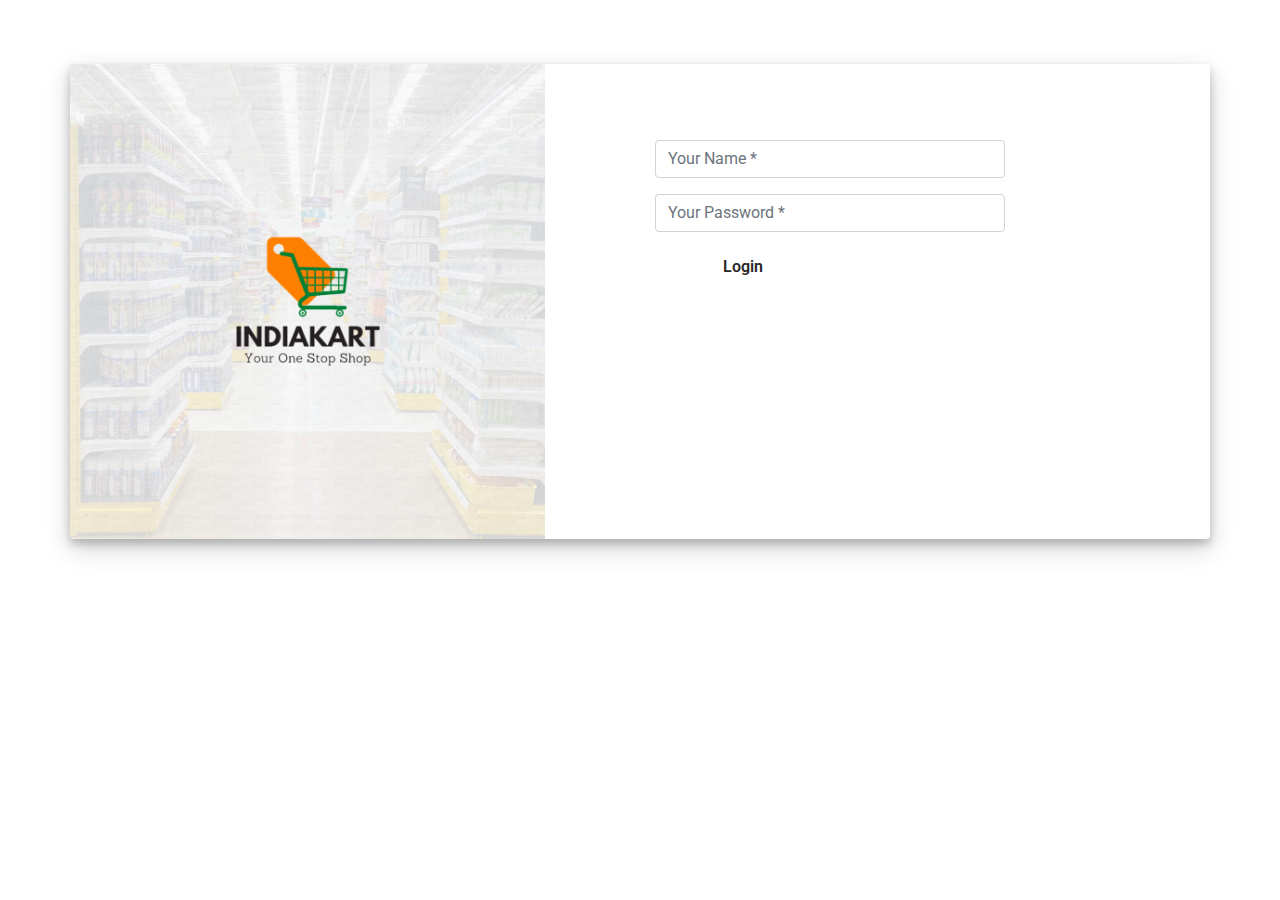
<file: IndiaKart/src/main/webapp/index.html>
<!DOCTYPE html>
<html lang="en">
<head>
    <meta charset="UTF-8">
    <meta name="viewport" content="width=device-width, initial-scale=1, maximum-scale=1, user-scalable=no">
    <!-- Font Awesome -->
<link
  href="https://cdnjs.cloudflare.com/ajax/libs/font-awesome/6.0.0/css/all.min.css"
  rel="stylesheet"
/>
<!-- Google Fonts -->
<link
  href="https://fonts.googleapis.com/css?family=Roboto:300,400,500,700&display=swap"
  rel="stylesheet"
/>
<!-- MDB -->
<link href="//maxcdn.bootstrapcdn.com/bootstrap/4.1.1/css/bootstrap.min.css" rel="stylesheet" id="bootstrap-css"/>
<link href="assets/css/login.css" rel="stylesheet"/>
    <title>LOGIN</title>
</head>
<body>
<div class="container login-container">
            <div class="row rounded login-shadow ">
                <div class="col-md-9 col-lg-6 col-xl-5 login-img">
                    <img src="assets/images/IndiaKart_login.png"
          class="img-fluid rounded-left" alt="Sample image">
                    
                </div>
                <div class="col-md-8 col-lg-6 col-xl-4 offset-xl-1 rounded-right login-form-2">
                    <!-- <div class="login-logo">
                        <img src="https://image.ibb.co/n7oTvU/logo_white.png" alt=""/>
                    </div> -->
                    <form action="auth" method="post">
                    <h3>Login Form</h3>
                        <div class="form-group">
                            <input name="name"
                            type="text" class="form-control" placeholder="Your Name *" value="" />
                        </div>
                        <div class="form-group">
                            <input name="password" type="password" class="form-control" placeholder="Your Password *" value="" />
                        </div>
                        <div class="form-group">
                            <input type="submit" class="btnSubmit" value="Login" />
                        </div>
                        <div class="form-group">

                            <a href="#" class="btnForgetPwd" value="Login">Forget Password?</a>
                        </div>
                    </form>
                </div>
            </div>
        </div>

<!-- MDB -->
<script src="//maxcdn.bootstrapcdn.com/bootstrap/4.1.1/js/bootstrap.min.js"></script>
<script src="//cdnjs.cloudflare.com/ajax/libs/jquery/3.2.1/jquery.min.js"></script>
</body>
</html>
</file>
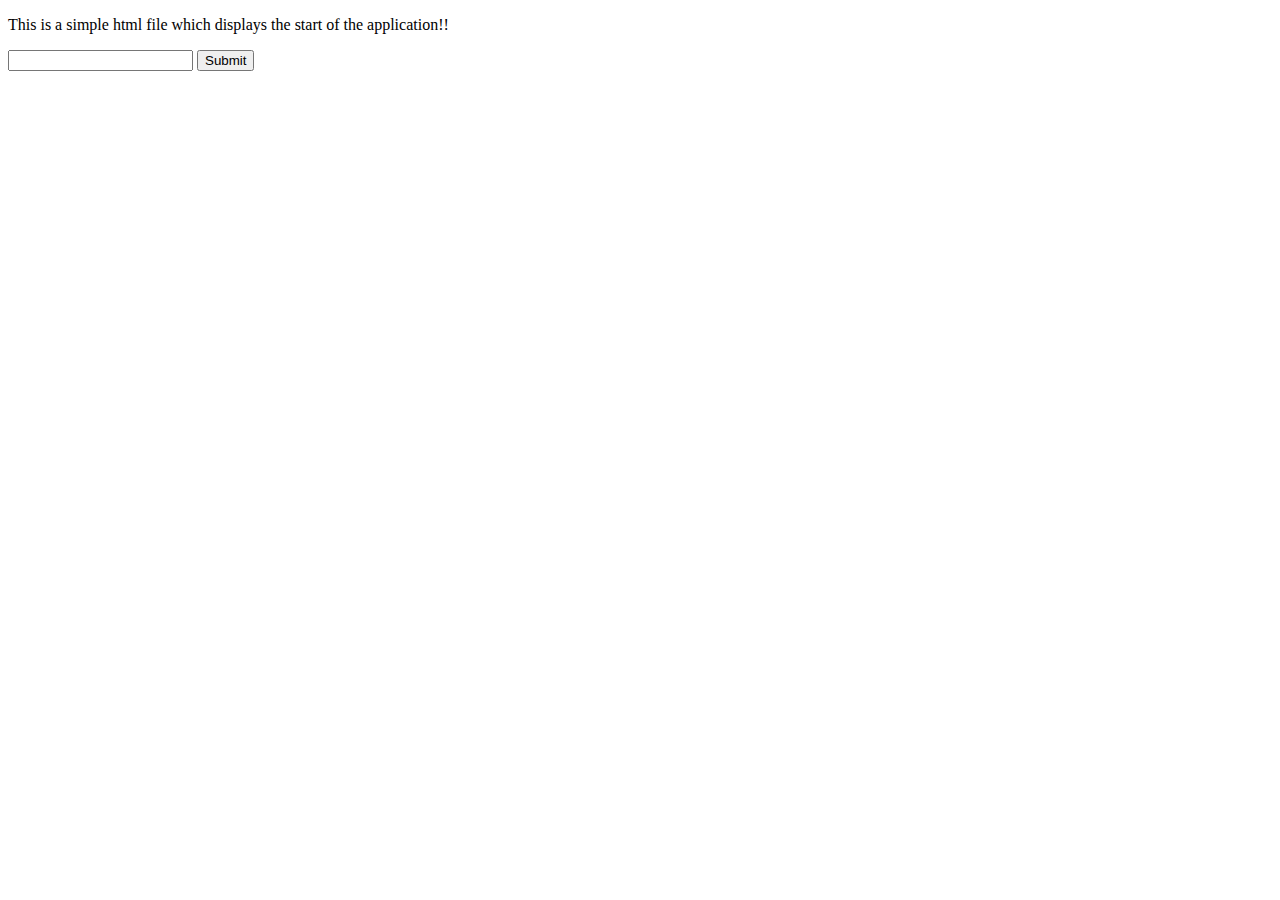
<file: SimpleServletExample/src/main/webapp/index.html>
<!DOCTYPE html>
<html>
<head>
<meta charset="ISO-8859-1">
<title>Simple Web Application</title>
</head>
<body>
	<p>This is a simple html file which displays the start of the
		application!!</p>
	<form action="xmlurl">
		<input type="text" name="name" /> <input type="submit" />
	</form>
</body>
</html>
</file>
<file: IndiaKart/src/main/webapp/assets/css/login.css>
@charset "ISO-8859-1";
.login-container{
    margin-top: 5%;
    margin-bottom: 5%;
}
.login-logo{
    position: relative;
    margin-left: -41.5%;
}
.login-logo img{
    position: absolute;
    width: 20%;
    margin-top: 19%;
    background: #282726;
    border-radius: 4.5rem;
    padding: 5%;
}
.login-shadow {
	box-shadow: 0 5px 8px 0 rgba(0, 0, 0, 0.2), 0 9px 26px 0 rgba(0, 0, 0, 0.19);
}
.login-img {
	padding: 0px !important;
	 
}
.login-form-1{
    padding: 9%;
    background:#282726;
    /* box-shadow: 0 5px 8px 0 rgba(0, 0, 0, 0.2), 0 9px 26px 0 rgba(0, 0, 0, 0.19); */
}
.login-form-1 h3{
    text-align: center;
    margin-bottom:12%;
    color:#fff;
}
.login-form-2{
    /* padding: 9%; */
    background: #fff;
    /* box-shadow: 0 5px 8px 0 rgba(0, 0, 0, 0.2), 0 9px 26px 0 rgba(0, 0, 0, 0.19); */
}
.login-form-2 h3{
    text-align: center;
    margin-bottom:12%;
    color: #fff;
}
.btnSubmit{
    font-weight: 600;
    width: 50%;
    color: #282726;
    background-color: #fff;
    border: none;
    border-radius: 1.5rem;
    padding:2%;
}
.btnForgetPwd{
    color: #fff;
    font-weight: 600;
    text-decoration: none;
}
.btnForgetPwd:hover{
    text-decoration:none;
    color:#fff;
}
</file>
